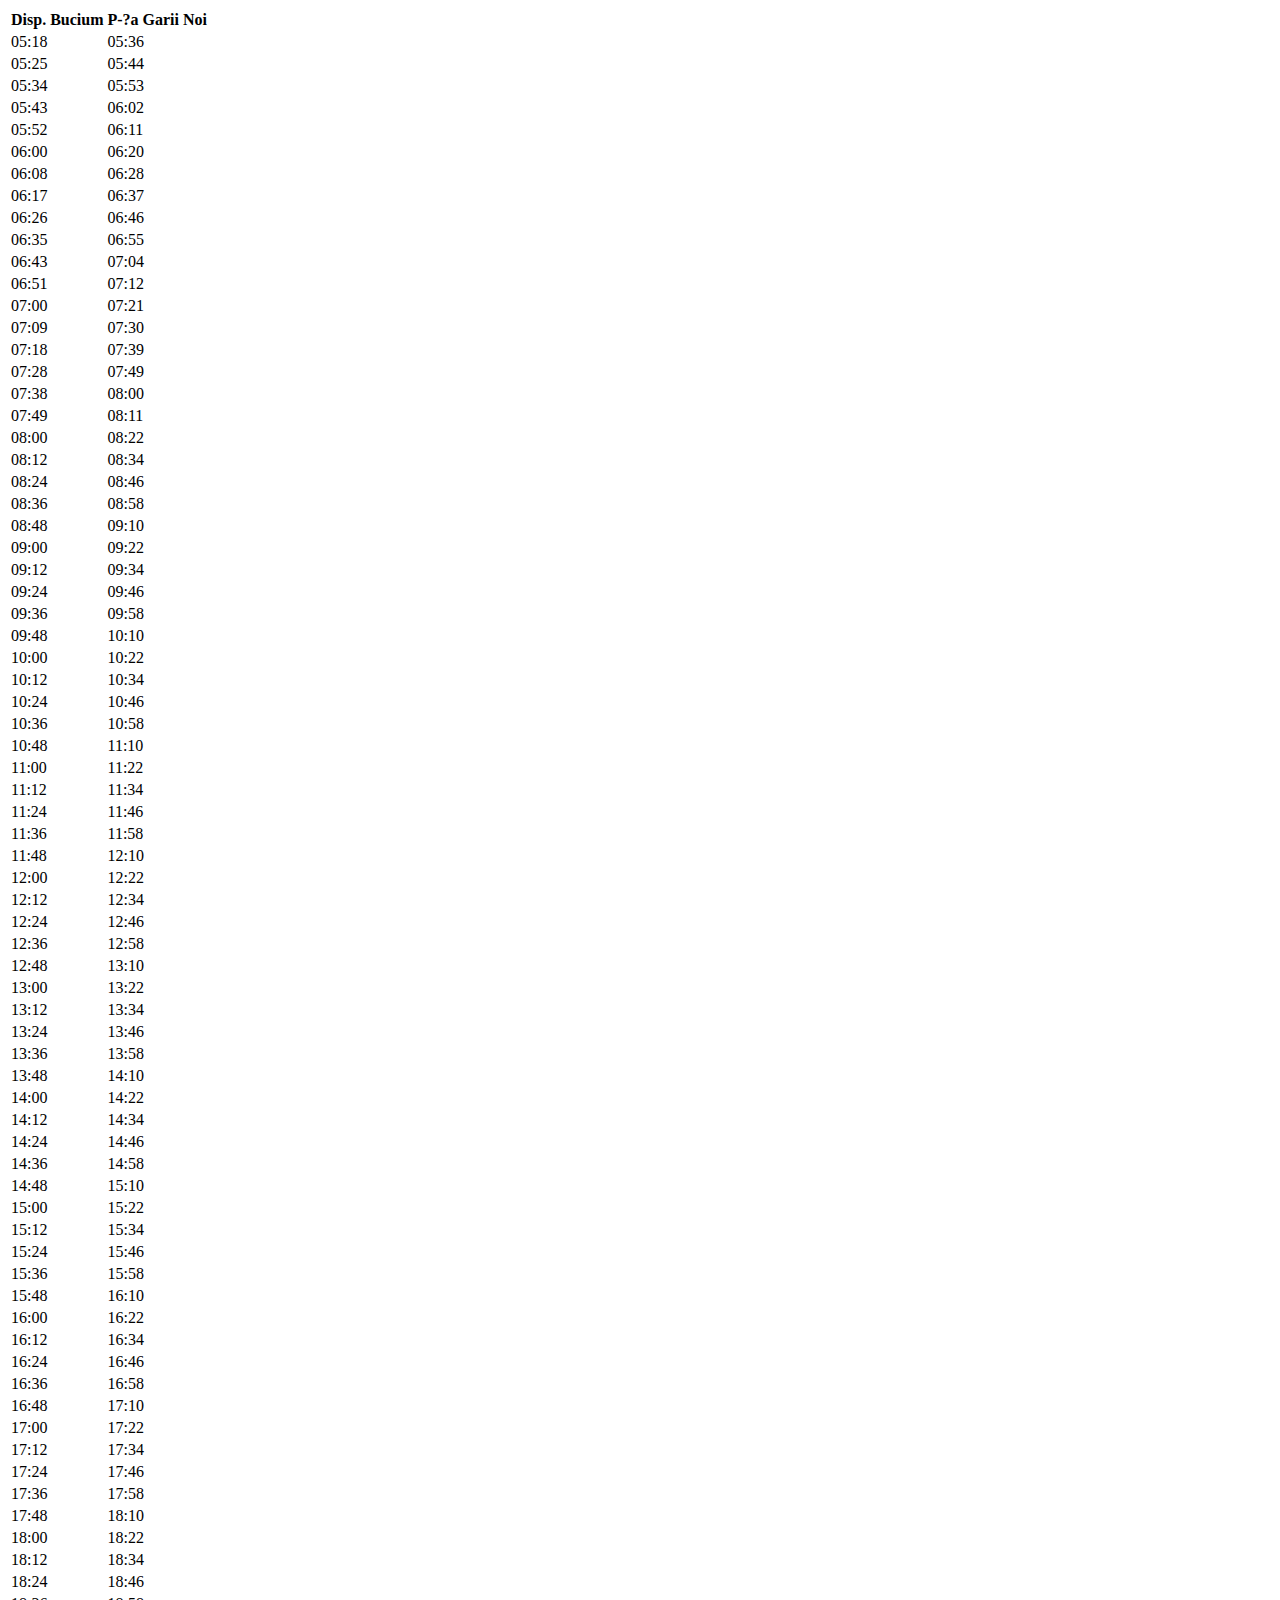
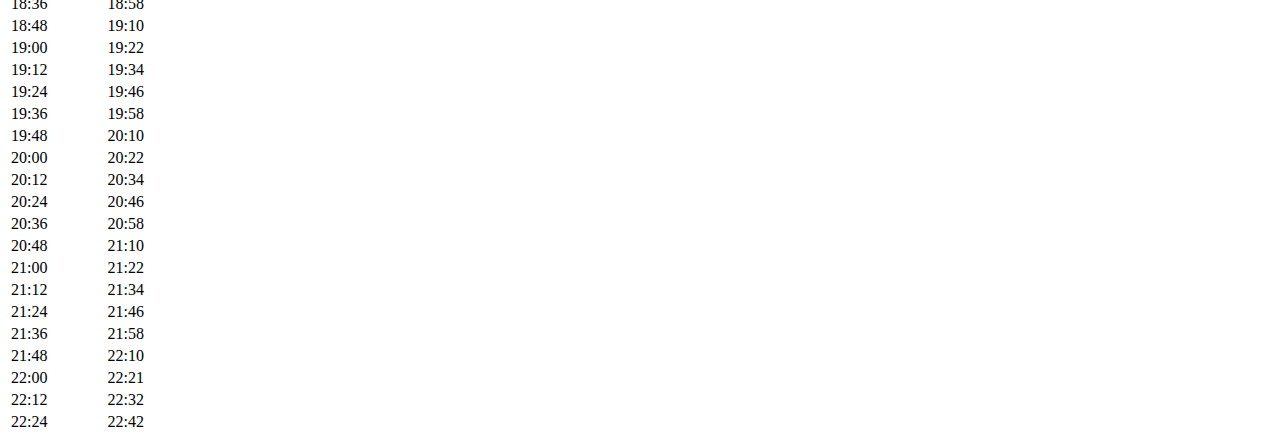
<file: linia_101.html>
<html>

<head>

</head>

<body>
<table class="table-striped tztable cuscroll"><thead class=""><tr class=""><th class="">Disp. Bucium</th><th class="">P-?a Garii Noi</th></tr></thead><tbody class=""><tr class=" odd"><td class="318 trecut" "="">05:18</td><td class="336 trecut" "="">05:36</td></tr><tr class=" even"><td class="325 trecut" "="">05:25</td><td class="344 trecut" "="">05:44</td></tr><tr class=" odd"><td class="334 trecut" "="">05:34</td><td class="353 trecut" "="">05:53</td></tr><tr class=" even"><td class="343 trecut" "="">05:43</td><td class="362 trecut" "="">06:02</td></tr><tr class=" odd"><td class="352 trecut" "="">05:52</td><td class="371 trecut" "="">06:11</td></tr><tr class=" even"><td class="360 trecut" "="">06:00</td><td class="380 trecut" "="">06:20</td></tr><tr class=" odd"><td class="368 trecut" "="">06:08</td><td class="388 trecut" "="">06:28</td></tr><tr class=" even"><td class="377 trecut" "="">06:17</td><td class="397 trecut" "="">06:37</td></tr><tr class=" odd"><td class="386 trecut" "="">06:26</td><td class="406 trecut" "="">06:46</td></tr><tr class=" even"><td class="395 trecut" "="">06:35</td><td class="415 trecut" "="">06:55</td></tr><tr class=" odd"><td class="403 trecut" "="">06:43</td><td class="424 trecut" "="">07:04</td></tr><tr class=" even"><td class="411 trecut" "="">06:51</td><td class="432 trecut" "="">07:12</td></tr><tr class=" odd"><td class="420 trecut" "="">07:00</td><td class="441 trecut" "="">07:21</td></tr><tr class=" even"><td class="429 trecut" "="">07:09</td><td class="450 trecut" "="">07:30</td></tr><tr class=" odd"><td class="438 trecut" "="">07:18</td><td class="459 trecut" "="">07:39</td></tr><tr class=" even"><td class="448 trecut" "="">07:28</td><td class="469 trecut" "="">07:49</td></tr><tr class=" odd"><td class="458 trecut" "="">07:38</td><td class="480 trecut" "="">08:00</td></tr><tr class=" even"><td class="469 trecut" "="">07:49</td><td class="491 trecut" "="">08:11</td></tr><tr class=" odd"><td class="480 trecut" "="">08:00</td><td class="502 trecut" "="">08:22</td></tr><tr class=" even"><td class="492 trecut" "="">08:12</td><td class="514 trecut" "="">08:34</td></tr><tr class=" odd"><td class="504 trecut" "="">08:24</td><td class="526 trecut" "="">08:46</td></tr><tr class=" even"><td class="516 trecut" "="">08:36</td><td class="538 trecut" "="">08:58</td></tr><tr class=" odd"><td class="528 trecut" "="">08:48</td><td class="550 trecut" "="">09:10</td></tr><tr class=" even"><td class="540 trecut" "="">09:00</td><td class="562 trecut" "="">09:22</td></tr><tr class=" odd"><td class="552 trecut" "="">09:12</td><td class="574 trecut" "="">09:34</td></tr><tr class=" even"><td class="564 trecut" "="">09:24</td><td class="586 trecut" "="">09:46</td></tr><tr class=" odd"><td class="576 trecut" "="">09:36</td><td class="598 trecut" "="">09:58</td></tr><tr class=" even"><td class="588 trecut" "="">09:48</td><td class="610 trecut" "="">10:10</td></tr><tr class=" odd"><td class="600 trecut" "="">10:00</td><td class="622 trecut" "="">10:22</td></tr><tr class=" even"><td class="612 trecut" "="">10:12</td><td class="634 trecut" "="">10:34</td></tr><tr class=" odd"><td class="624 trecut" "="">10:24</td><td class="646 trecut" "="">10:46</td></tr><tr class=" even"><td class="636 trecut" "="">10:36</td><td class="658 trecut" "="">10:58</td></tr><tr class=" odd"><td class="648 trecut" "="">10:48</td><td class="670 trecut" "="">11:10</td></tr><tr class=" even"><td class="660 trecut" "="">11:00</td><td class="682 trecut" "="">11:22</td></tr><tr class=" odd"><td class="672 trecut" "="">11:12</td><td class="694 trecut" "="">11:34</td></tr><tr class=" even"><td class="684 trecut" "="">11:24</td><td class="706 trecut" "="">11:46</td></tr><tr class=" odd"><td class="696 trecut" "="">11:36</td><td class="718 trecut" "="">11:58</td></tr><tr class=" even"><td class="708 trecut" "="">11:48</td><td class="730 trecut" "="">12:10</td></tr><tr class=" odd"><td class="720 trecut" "="">12:00</td><td class="742 trecut" "="">12:22</td></tr><tr class=" even"><td class="732 trecut" "="">12:12</td><td class="754 trecut" "="">12:34</td></tr><tr class=" odd"><td class="744 trecut" "="">12:24</td><td class="766 trecut" "="">12:46</td></tr><tr class=" even"><td class="756 trecut" "="">12:36</td><td class="778 trecut" "="">12:58</td></tr><tr class=" odd"><td class="768 trecut" "="">12:48</td><td class="790 trecut" "="">13:10</td></tr><tr class=" even"><td class="780 trecut" "="">13:00</td><td class="802 trecut" "="">13:22</td></tr><tr class=" odd"><td class="792 trecut" "="">13:12</td><td class="814 trecut" "="">13:34</td></tr><tr class=" even"><td class="804 trecut" "="">13:24</td><td class="826 trecut" "="">13:46</td></tr><tr class=" odd"><td class="816 trecut" "="">13:36</td><td class="838 trecut" "="">13:58</td></tr><tr class=" even"><td class="828 trecut" "="">13:48</td><td class="850 trecut" "="">14:10</td></tr><tr class=" odd"><td class="840 trecut" "="">14:00</td><td class="862 trecut" "="">14:22</td></tr><tr class=" even"><td class="852 trecut" "="">14:12</td><td class="874 trecut" "="">14:34</td></tr><tr class=" odd"><td class="864 trecut" "="">14:24</td><td class="886 trecut" "="">14:46</td></tr><tr class=" even"><td class="876 trecut" "="">14:36</td><td class="898 trecut" "="">14:58</td></tr><tr class=" odd"><td class="888 trecut" "="">14:48</td><td class="910 trecut" "="">15:10</td></tr><tr class=" even"><td class="900 trecut" "="">15:00</td><td class="922 trecut" "="">15:22</td></tr><tr class=" odd"><td class="912 trecut" "="">15:12</td><td class="934 trecut" "="">15:34</td></tr><tr class=" even"><td class="924 trecut" "="">15:24</td><td class="946 trecut" "="">15:46</td></tr><tr class=" odd"><td class="936 trecut" "="">15:36</td><td class="958 trecut" "="">15:58</td></tr><tr class=" even"><td class="948 trecut" "="">15:48</td><td class="970 trecut" "="">16:10</td></tr><tr class=" odd"><td class="960 trecut" "="">16:00</td><td class="982 trecut" "="">16:22</td></tr><tr class=" even"><td class="972 trecut" "="">16:12</td><td class="994 trecut" "="">16:34</td></tr><tr class=" odd"><td class="984 trecut" "="">16:24</td><td class="1006 trecut" "="">16:46</td></tr><tr class=" even"><td class="996 trecut" "="">16:36</td><td class="1018 trecut" "="">16:58</td></tr><tr class=" odd"><td class="1008 trecut" "="">16:48</td><td class="1030 trecut" "="">17:10</td></tr><tr class=" even"><td class="1020 trecut" "="">17:00</td><td class="1042 trecut" "="">17:22</td></tr><tr class=" odd"><td class="1032 trecut" "="">17:12</td><td class="1054 trecut" "="">17:34</td></tr><tr class=" even"><td class="1044 trecut" "="">17:24</td><td class="1066 urmeaza ">17:46</td></tr><tr class=" odd"><td class="1056 urmeaza ">17:36</td><td class="1078 urmeaza ">17:58</td></tr><tr class=" even"><td class="1068 urmeaza ">17:48</td><td class="1090 urmeaza ">18:10</td></tr><tr class=" odd"><td class="1080 urmeaza ">18:00</td><td class="1102 urmeaza ">18:22</td></tr><tr class=" even"><td class="1092 urmeaza ">18:12</td><td class="1114 urmeaza ">18:34</td></tr><tr class=" odd"><td class="1104 urmeaza ">18:24</td><td class="1126 urmeaza ">18:46</td></tr><tr class=" even"><td class="1116 urmeaza ">18:36</td><td class="1138 urmeaza ">18:58</td></tr><tr class=" odd"><td class="1128 urmeaza ">18:48</td><td class="1150 urmeaza ">19:10</td></tr><tr class=" even"><td class="1140 urmeaza ">19:00</td><td class="1162 urmeaza ">19:22</td></tr><tr class=" odd"><td class="1152 urmeaza ">19:12</td><td class="1174 urmeaza ">19:34</td></tr><tr class=" even"><td class="1164 urmeaza ">19:24</td><td class="1186 urmeaza ">19:46</td></tr><tr class=" odd"><td class="1176 urmeaza ">19:36</td><td class="1198 urmeaza ">19:58</td></tr><tr class=" even"><td class="1188 urmeaza ">19:48</td><td class="1210 urmeaza ">20:10</td></tr><tr class=" odd"><td class="1200 urmeaza ">20:00</td><td class="1222 urmeaza ">20:22</td></tr><tr class=" even"><td class="1212 urmeaza ">20:12</td><td class="1234 urmeaza ">20:34</td></tr><tr class=" odd"><td class="1224 urmeaza ">20:24</td><td class="1246 urmeaza ">20:46</td></tr><tr class=" even"><td class="1236 urmeaza ">20:36</td><td class="1258 urmeaza ">20:58</td></tr><tr class=" odd"><td class="1248 urmeaza ">20:48</td><td class="1270 urmeaza ">21:10</td></tr><tr class=" even"><td class="1260 urmeaza ">21:00</td><td class="1282 urmeaza ">21:22</td></tr><tr class=" odd"><td class="1272 urmeaza ">21:12</td><td class="1294 urmeaza ">21:34</td></tr><tr class=" even"><td class="1284 urmeaza ">21:24</td><td class="1306 urmeaza ">21:46</td></tr><tr class=" odd"><td class="1296 urmeaza ">21:36</td><td class="1318 urmeaza ">21:58</td></tr><tr class=" even"><td class="1308 urmeaza ">21:48</td><td class="1330 urmeaza ">22:10</td></tr><tr class=" odd"><td class="1320 urmeaza ">22:00</td><td class="1341 urmeaza ">22:21</td></tr><tr class=" even"><td class="1332 urmeaza ">22:12</td><td class="1352 urmeaza ">22:32</td></tr><tr class=" odd"><td class="1344 urmeaza ">22:24</td><td class="1362 urmeaza ">22:42</td></tr></tbody></table>

</body>
</html>
</file>
